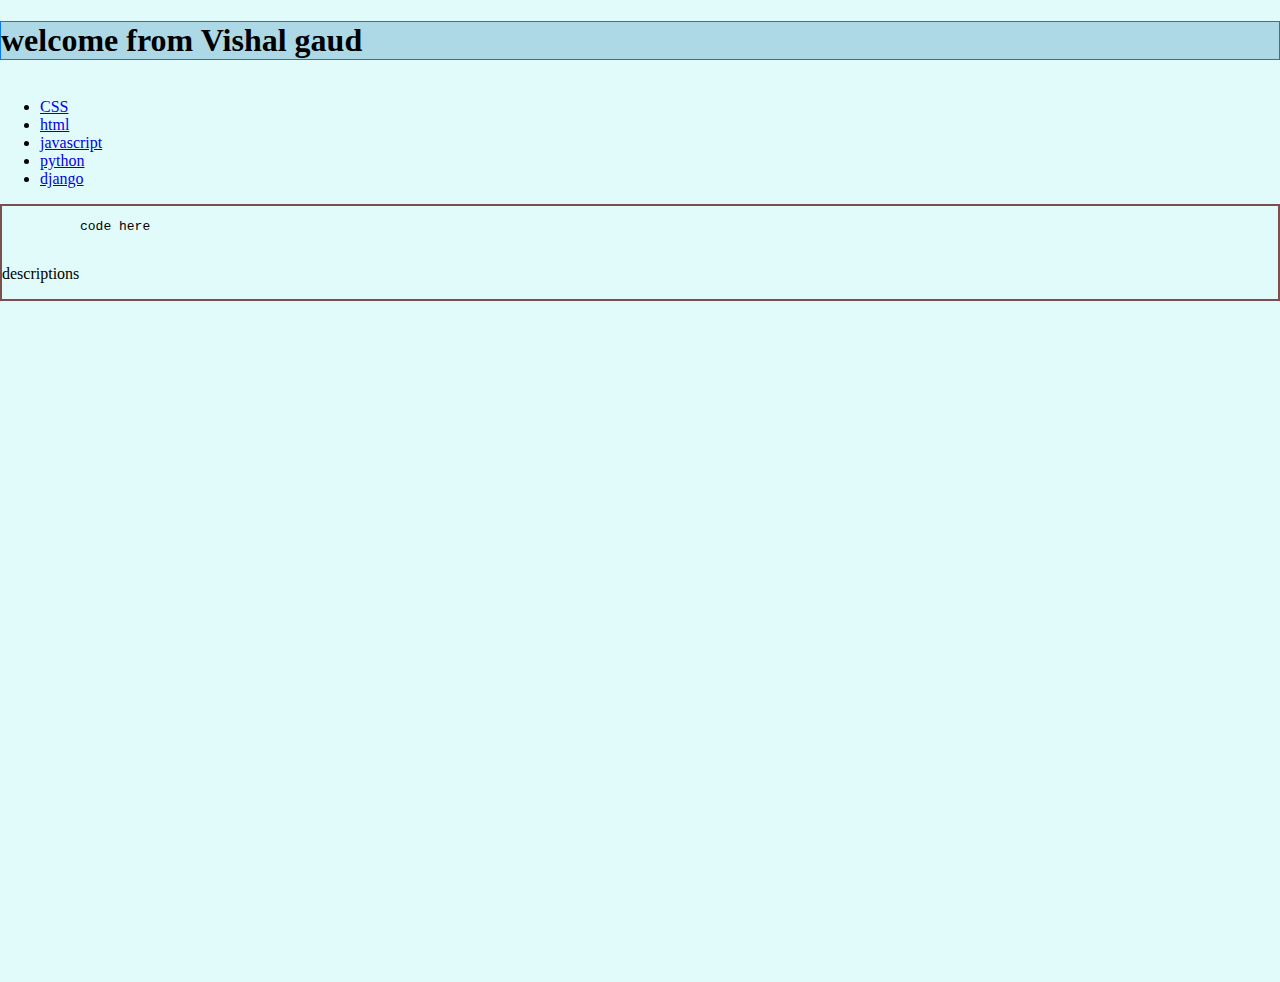
<file: index.html>
<!DOCTYPE html>
<html>
  <head>
    
    <meta http-equiv="content-type" content="text/html; charset=utf-8" />
    <meta name="viewport" content="width=device-width, initial-scale=1.0">
    <title>test</title>
    
    <link rel="stylesheet" href="css/style.css" type="text/css" media="all" />
  </head>
  <body>
    <h1 class="head clickable">welcome from Vishal gaud </h1>
    <div class="info" id="info"></div>
    
    <div class="container">
      <ul>
        <li><a href="html/css.html">CSS </a></li>
        <li><a href="html/html.html">html </a>
      </li>
      <li><a href="html/javascript.html">javascript </a>
      </li>
      <li><a href="html/python.html">python </a>
      </li>
      <li><a href="html/django.html">django </a></li>
      </ul>
      <div class="box box1">
        <pre>
          code here
        </pre>
        <p>
          descriptions
        </p>
      </div>
    </div>
    <script src="js/script.js" type="text/javascript" charset="utf-8"></script>
  </body>
</html>
</file>
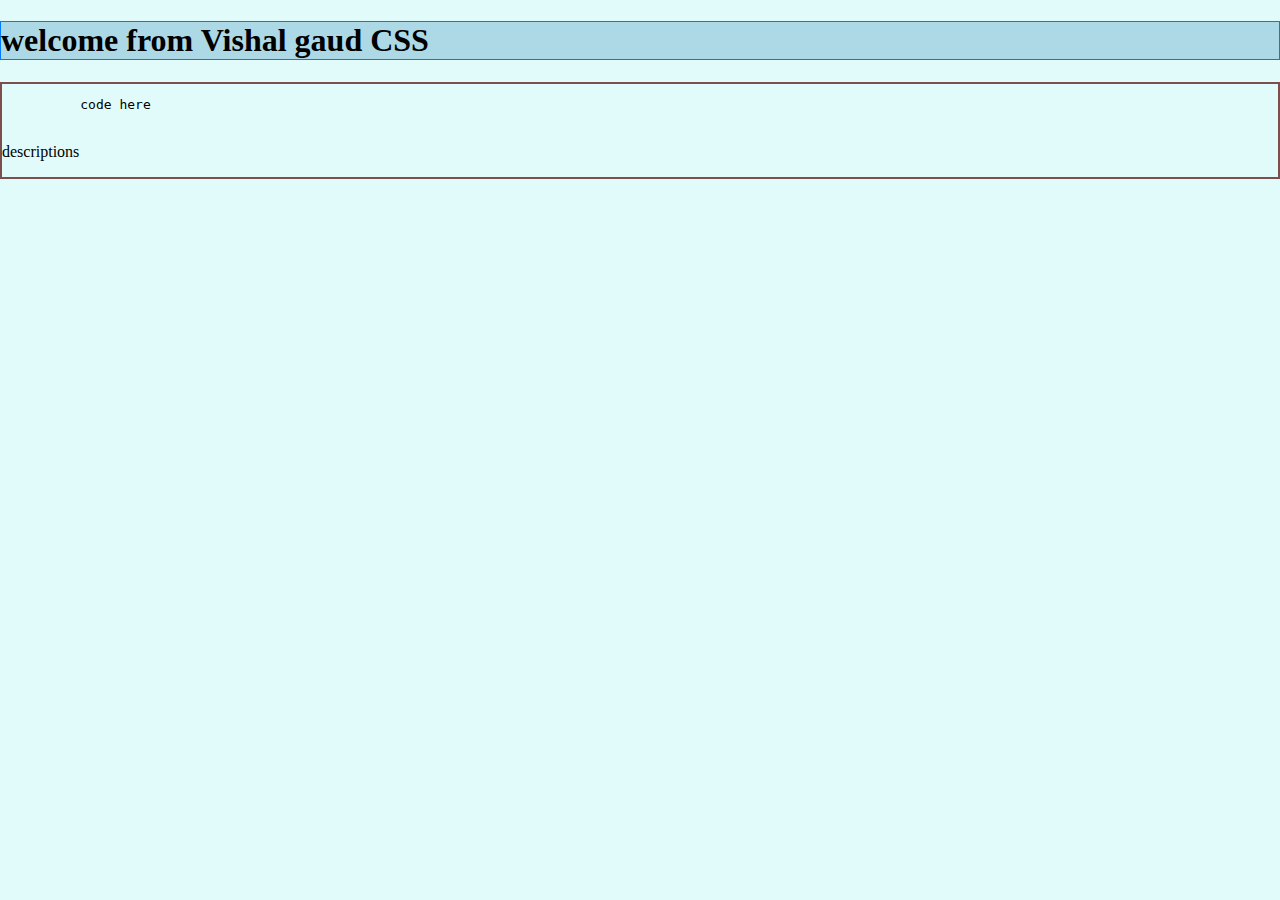
<file: html/css.html>
<!DOCTYPE html>
<html>
  <head>
    
    <meta http-equiv="content-type" content="text/html; charset=utf-8" />
    <meta name="viewport" content="width=device-width, initial-scale=1.0">
    <title>css</title>
    
    <link rel="stylesheet" href="/css/style.css" type="text/css" media="all" />
  </head>
  <body>
    <h1 class="head clickable">welcome from Vishal gaud CSS </h1>
      <div class="box box1">
        <pre>
          code here
        </pre>
        <p>
          descriptions
        </p>
      </div>
    </div>
    <script src="/js/script.js" type="text/javascript" charset="utf-8"></script>
  </body>
</html>
</file>
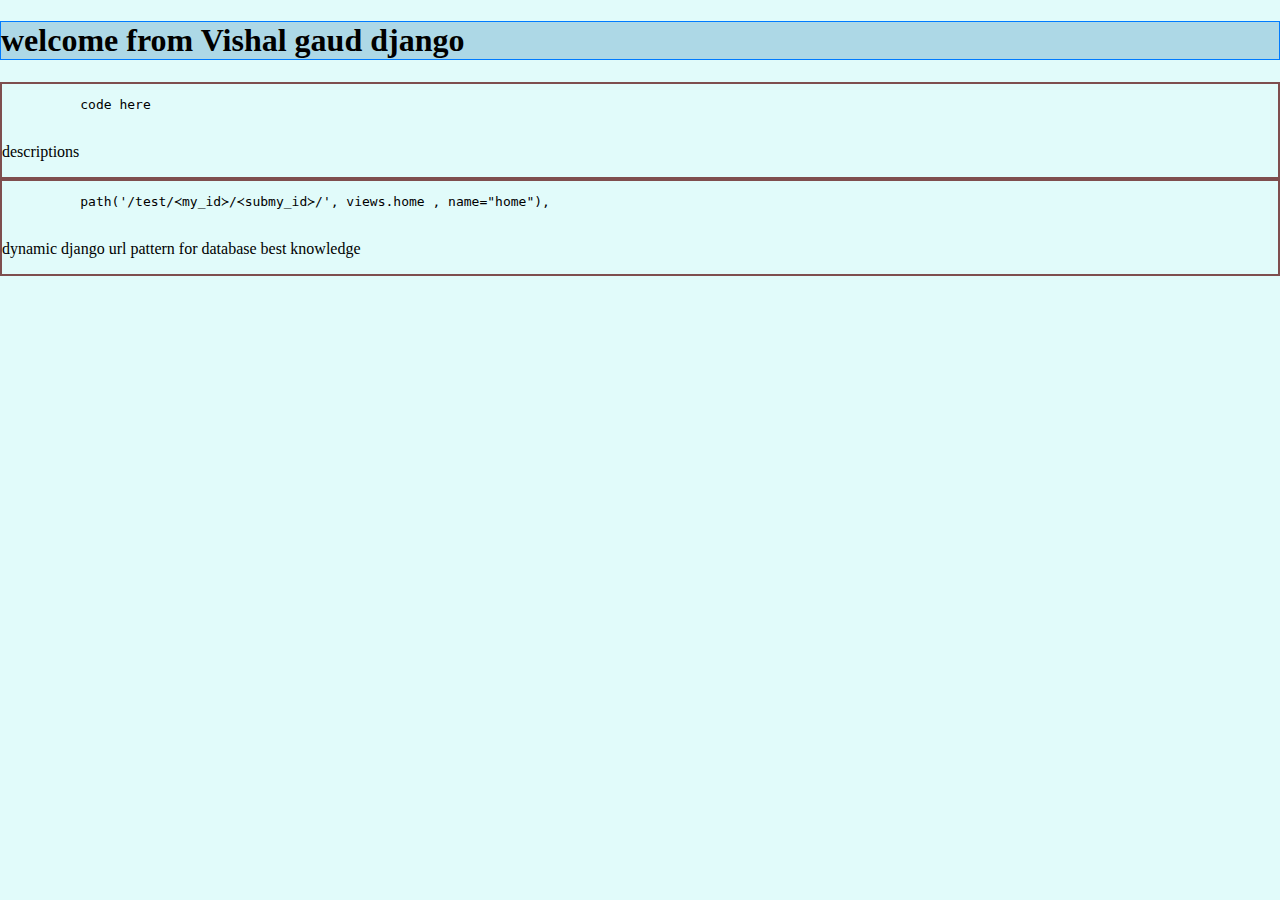
<file: html/django.html>
<!DOCTYPE html>
<html>
  <head>
    
    <meta http-equiv="content-type" content="text/html; charset=utf-8" />
    <meta name="viewport" content="width=device-width, initial-scale=1.0">
    <title>django</title>
    
    <link rel="stylesheet" href="css/style.css" type="text/css" media="all" />
  </head>
  <body>
    <h1 class="head clickable">welcome from Vishal gaud django </h1>
      <div class="box box1">
        <pre>
          code here
        </pre>
        <p>
          descriptions
        </p>
      </div>
      <div class="box box2">
        <pre>
          path('/test/&#8826my_id&#8827/&#8826submy_id&#8827/', views.home , name="home"),
        </pre>
        <p>
          dynamic django url pattern for database best knowledge
        </p>
      </div>
    </div>
    <script src="js/script.js" type="text/javascript" charset="utf-8"></script>
  </body>
</html>
</file>
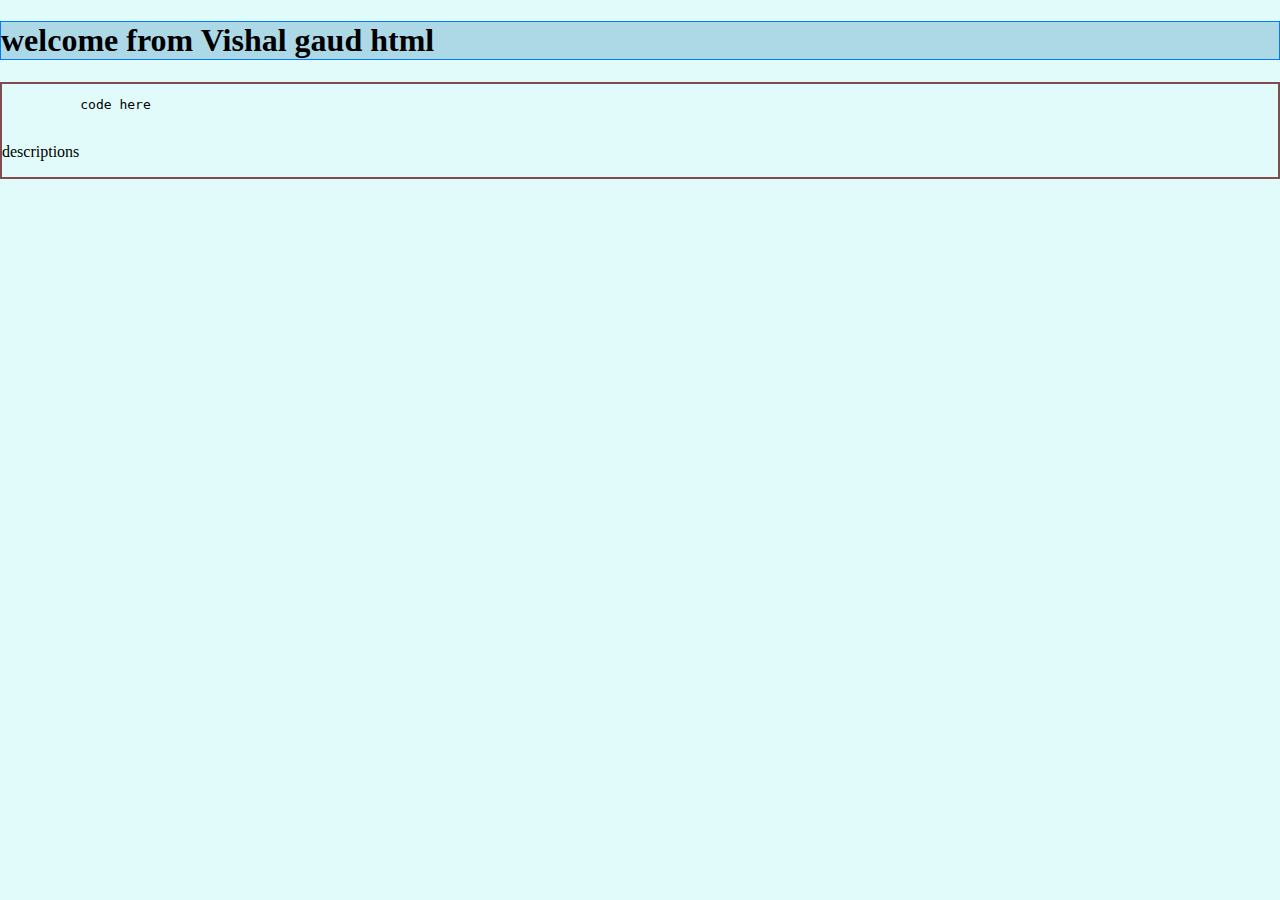
<file: html/html.html>
<!DOCTYPE html>
<html>
  <head>
    
    <meta http-equiv="content-type" content="text/html; charset=utf-8" />
    <meta name="viewport" content="width=device-width, initial-scale=1.0">
    <title>html</title>
    
    <link rel="stylesheet" href="/css/style.css" type="text/css" media="all" />
  </head>
  <body>
    <h1 class="head clickable">welcome from Vishal gaud html </h1>
      <div class="box box1">
        <pre>
          code here
        </pre>
        <p>
          descriptions
        </p>
      </div>
    </div>
    <script src="/js/script.js" type="text/javascript" charset="utf-8"></script>
  </body>
</html>
</file>
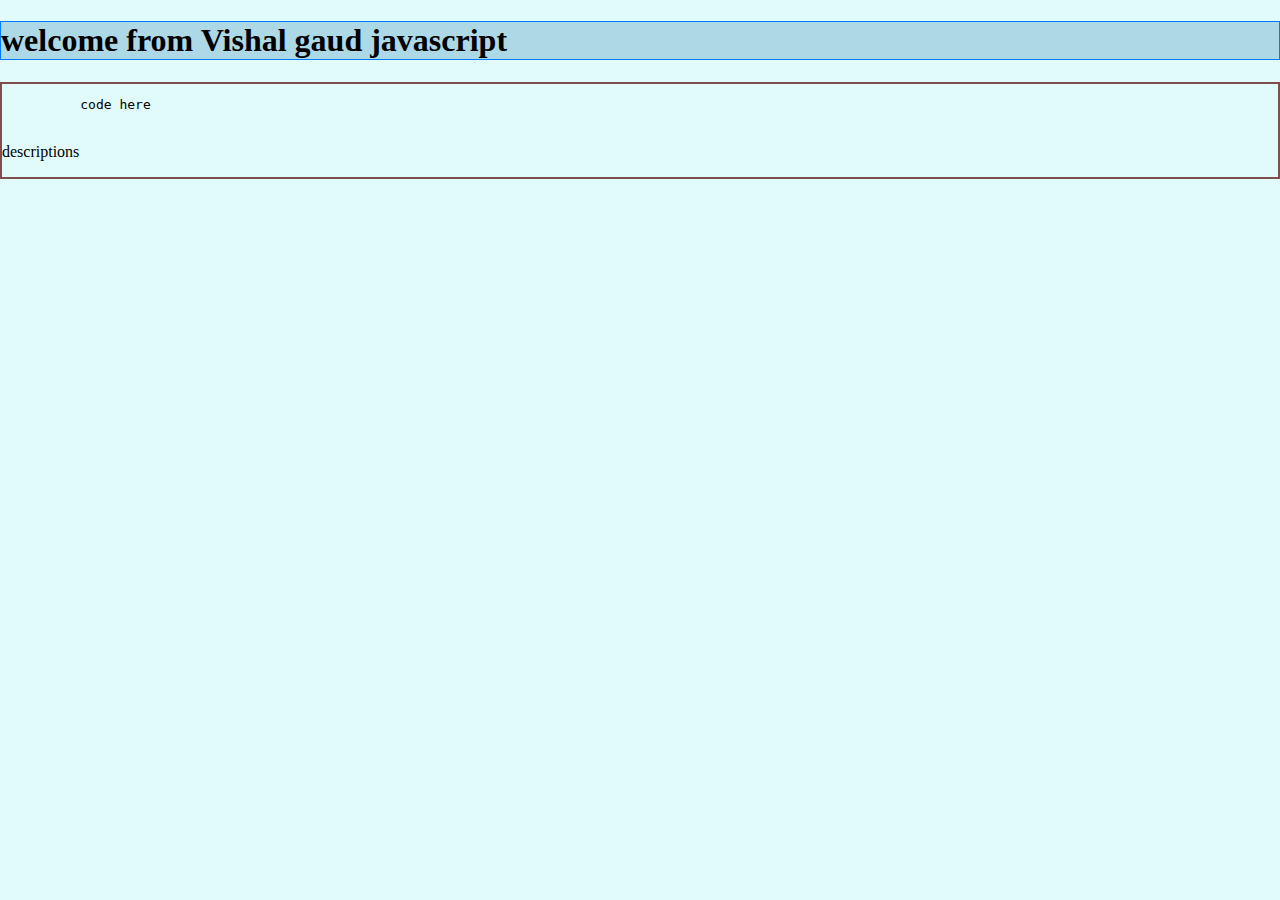
<file: html/javascript.html>
<!DOCTYPE html>
<html>
  <head>
    
    <meta http-equiv="content-type" content="text/html; charset=utf-8" />
    <meta name="viewport" content="width=device-width, initial-scale=1.0">
    <title>javascript</title>
    
    <link rel="stylesheet" href="/css/style.css" type="text/css" media="all" />
  </head>
  <body>
    <h1 class="head clickable">welcome from Vishal gaud javascript </h1>
      <div class="box box1">
        <pre>
          code here
        </pre>
        <p>
          descriptions
        </p>
      </div>
    </div>
    <script src="/js/script.js" type="text/javascript" charset="utf-8"></script>
  </body>
</html>
</file>
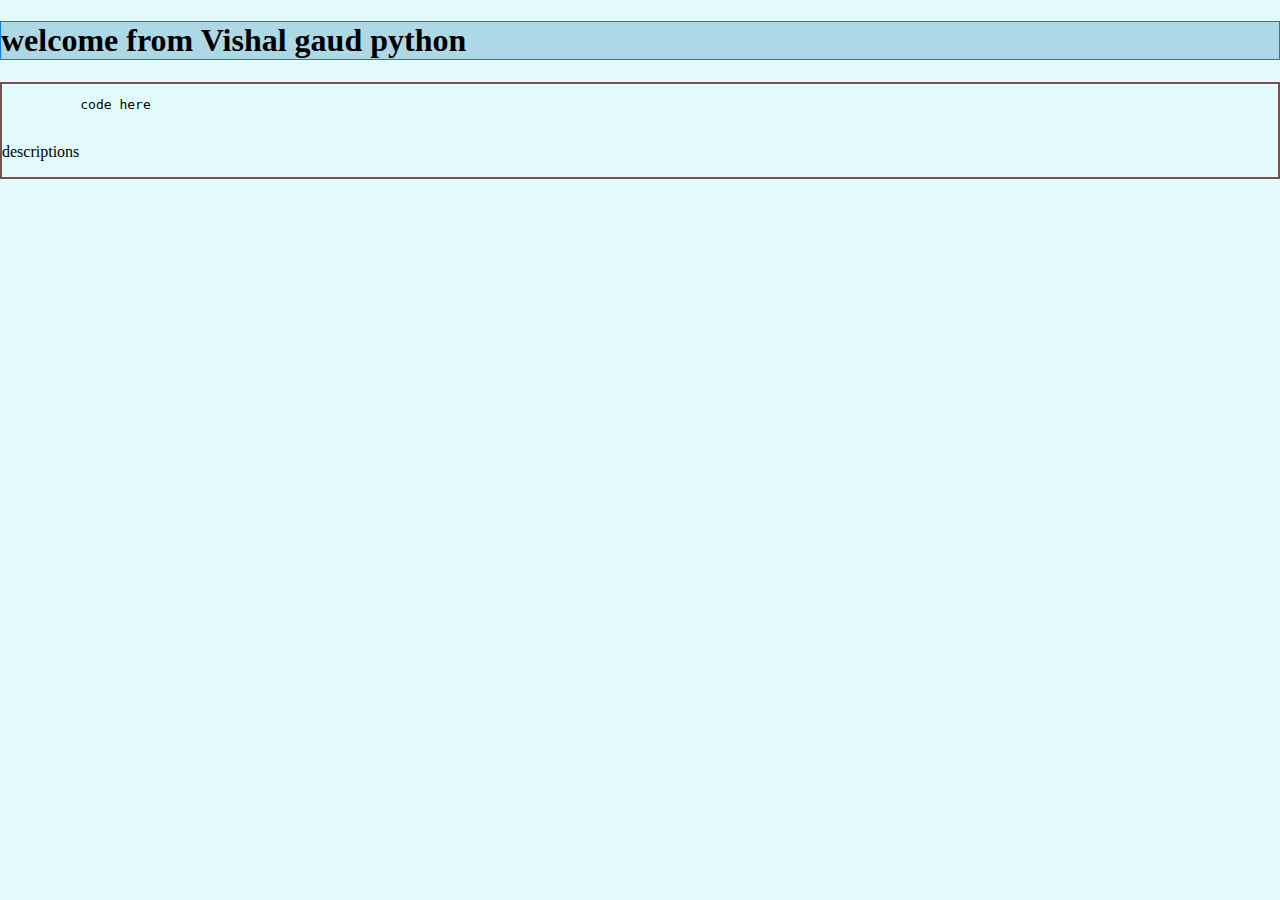
<file: html/python.html>
<!DOCTYPE html>
<html>
  <head>
    
    <meta http-equiv="content-type" content="text/html; charset=utf-8" />
    <meta name="viewport" content="width=device-width, initial-scale=1.0">
    <title>python</title>
    
    <link rel="stylesheet" href="/css/style.css" type="text/css" media="all" />
  </head>
  <body>
    <h1 class="head clickable">welcome from Vishal gaud python </h1>
      <div class="box box1">
        <pre>
          code here
        </pre>
        <p>
          descriptions
        </p>
      </div>
    </div>
    <script src="/js/script.js" type="text/javascript" charset="utf-8"></script>
  </body>
</html>
</file>
<file: css/style.css>
/* write your css here */
body {
  box-sizing: border-box;
  background-color: #e1fbfa;
  margin: 0;
  padding: 0;
}
.clickable {
  box-sizing: border-box;
  background-color: lightblue;
  cursor: pointer;
  border: 1px solid #007BFF;
}
.clickable:hover {
  border: 1px solid red;
}
.outer {
  width: 90%;
  height: 180px;
  background-color: pink;
  margin: auto;
}
.info {
  box-sizing: border-box;
  width: 100%;
  height: 200px;
  z-index: 1;
  background-color: rgba(231, 159, 130, 0.7);
  position: fixed;
  top: -200px;
  left: 0;
  transition: all 1s;
}
.hide {
  top: 0;
}

.container {
  margin: 0;
  padding: 0;
  width: 100%;
  height: 100vh;
  overflow: scroll;
  
}
.box {
  border: 2px solid #7e4e4e;
}
</file>
<file: html/css/style.css>
/* write your css here */
body {
  box-sizing: border-box;
  background-color: #e1fbfa;
  margin: 0;
  padding: 0;
}
.clickable {
  box-sizing: border-box;
  background-color: lightblue;
  cursor: pointer;
  border: 1px solid #007BFF;
}
.clickable:hover {
  border: 1px solid red;
}
.outer {
  width: 90%;
  height: 180px;
  background-color: pink;
  margin: auto;
}
.info {
  box-sizing: border-box;
  width: 100%;
  height: 200px;
  z-index: 1;
  background-color: rgba(231, 159, 130, 0.7);
  position: fixed;
  top: -200px;
  left: 0;
  transition: all 1s;
}
.hide {
  top: 0;
}

.container {
  margin: 0;
  padding: 0;
  width: 100%;
  height: 100vh;
  overflow: scroll;
  
}
.box {
  border: 2px solid #7e4e4e;
}
</file>
